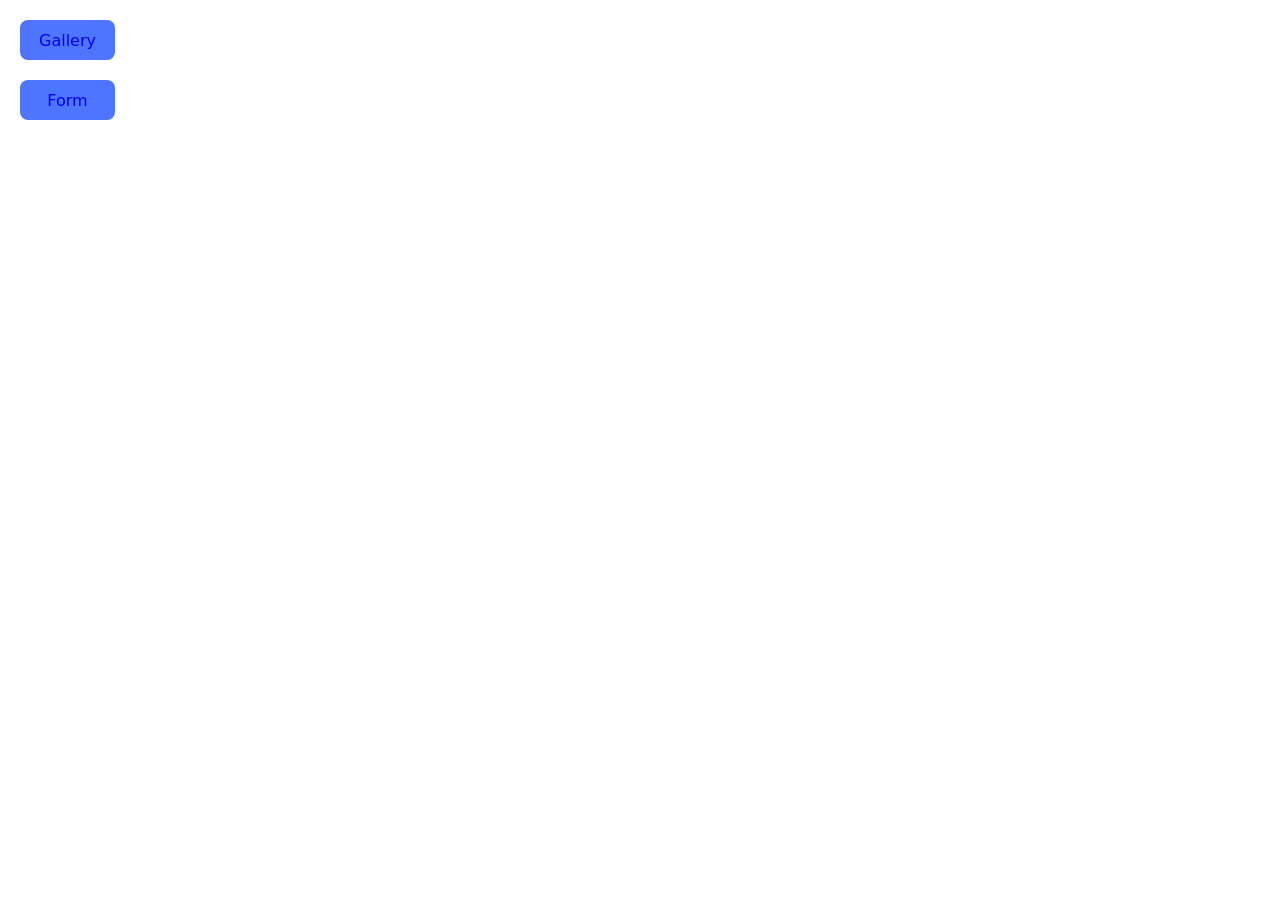
<file: src/index.html>
<!doctype html>
<html lang="uk">
  <head>
    <meta charset="UTF-8" />
    <meta name="viewport" content="width=device-width, initial-scale=1.0" />
    <title>GoIT · Домашнє завдання</title>
    <link rel="stylesheet" href="./css/styles.css" />
  </head>
  <body>
    <!-- Розмітку додавай тут за технічним завданням -->
    <main>
      <ul>
        <li><a class="nav-btm" href="./1-gallery.html">Gallery</a></li>
        <li><a class="nav-btm" href="./2-form.html">Form</a></li>
      </ul>
    </main>

    <script type="module" src="./main.js"></script>
  </body>
</html>
</file>
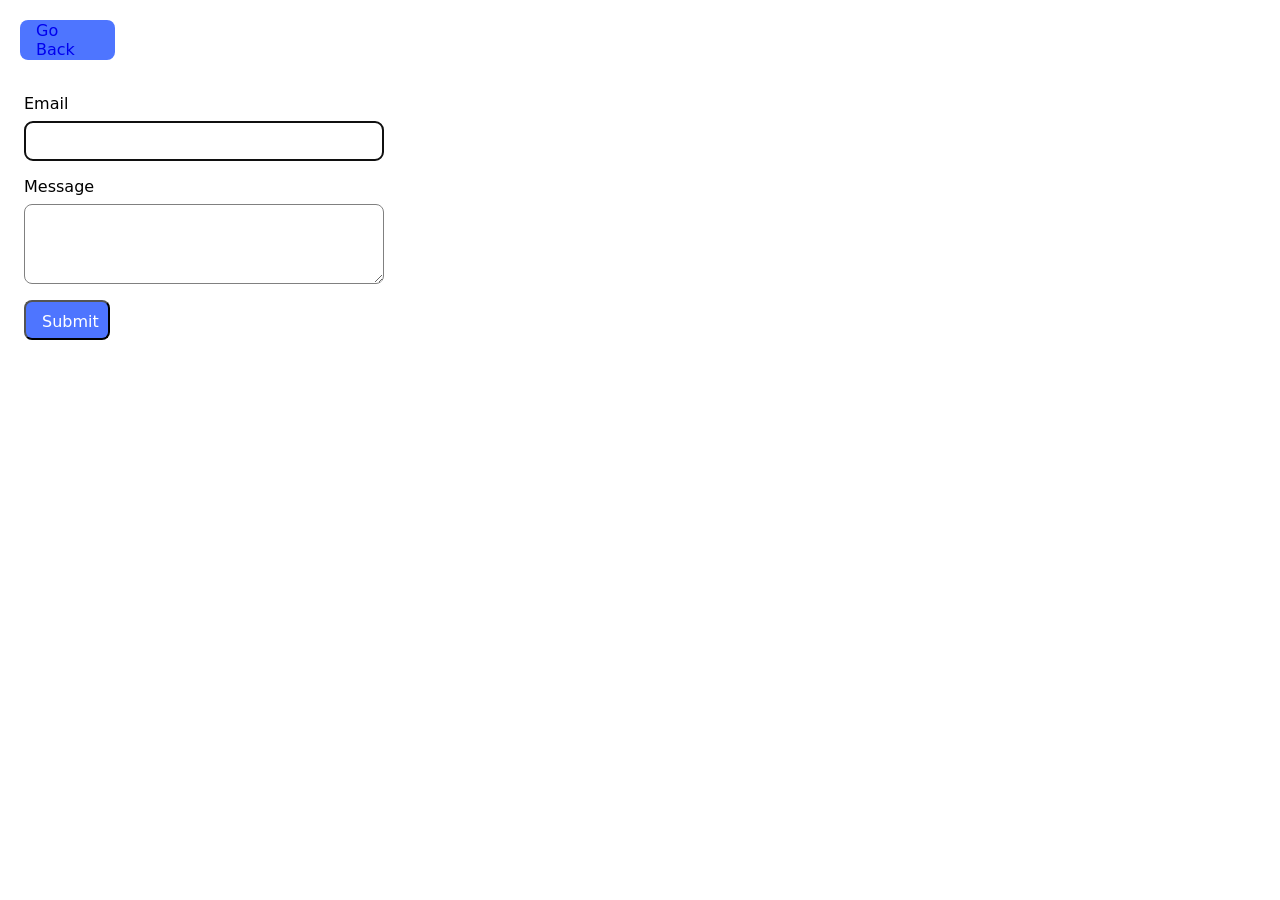
<file: src/2-form.html>
<!doctype html>
<html lang="en">
  <head>
    <meta charset="UTF-8" />
    <meta name="viewport" content="width=device-width, initial-scale=1.0" />
    <link rel="stylesheet" href="./css/styles.css" />
    <title>Document</title>
  </head>
  <body>
    <main>
      <a class="nav-btm" href="./index.html">Go Back</a>
      <form class="feedback-form" autocomplete="off">
        <label>
          Email
          <input
            class="input-area email-area"
            type="email"
            name="email"
            autofocus
          />
        </label>
        <label>
          Message
          <textarea
            class="input-area message-area"
            name="message"
            rows="8"
          ></textarea>
        </label>
        <button type="submit">Submit</button>
      </form>
    </main>

    <script type="module" src="./js/2-form.js"></script>
  </body>
</html>
</file>
<file: src/css/styles.css>
@import url(./1-gallery.css);
@import url(./2-form.css);

*,
*::before,
*::after {
  box-sizing: border-box;
}

body {
  margin: 0;
  font-family: system-ui, sans-serif;
}
ul {
  list-style-type: none;
  margin-top: 0;
  margin-bottom: 0;
  margin-left: 0;
  padding-inline-start: 0;
}
a {
  text-decoration: none;
  cursor: pointer;
}

.nav-btm {
  margin-left: 20px;
  margin-top: 20px;
  background: #4e75ff;
  border-radius: 8px;
  padding: 8px 16px;
  width: 95px;
  height: 40px;
  display: flex;
  align-items: center;
  justify-content: center;
  flex-direction: row;
  margin-bottom: 10px;
}
</file>
